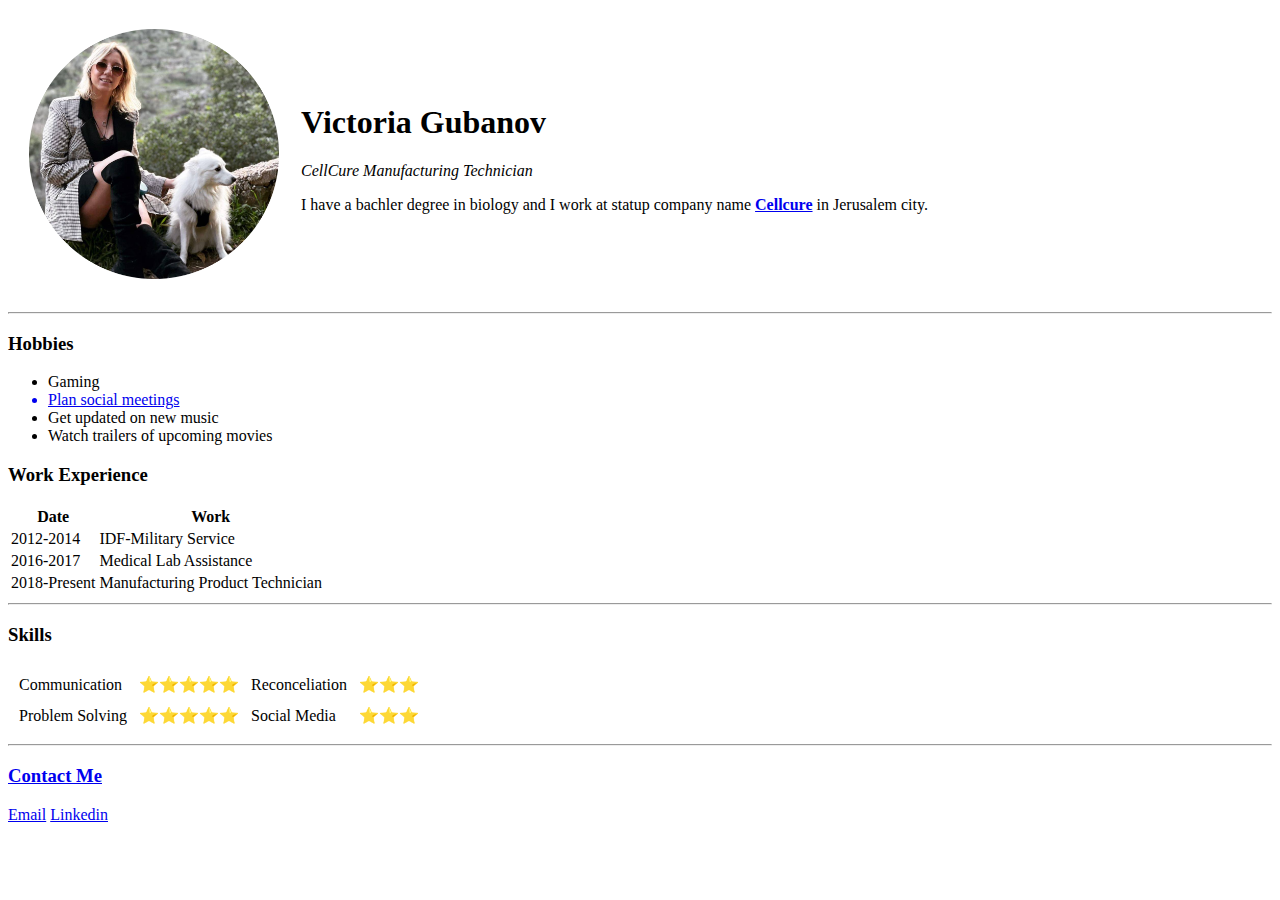
<file: index.html>
<!DOCTYPE html>
<html lang="en" dir="ltr">

<head>
  <meta charset="utf-8">
  <title>🌸Victoria Gubanov🌸</title>
</head>

<body>
  <table cellspacing=20>
    <tr>
      <td> <img src="imageonline-co-resizedimage.jpg" alt="Victoria Gubanov profile"></td>
      <td>
        <h1> Victoria Gubanov</h1>
        <p><em>CellCure Manufacturing Technician</em></p>
        <p>I have a bachler degree in biology and I work at statup company name <strong><a href="https://lineagecell.com/"> Cellcure</a></strong> in Jerusalem city.</p>
      </td>
    </tr>
  </table>

  <hr />
  <h3>Hobbies</h3>
  <ul>
    <li>Gaming</li>
    <a href="GentPIC.jpg">
      <li>Plan social meetings</li>
    </a>
    <li>Get updated on new music</li>
    <li>Watch trailers of upcoming movies</li>
  </ul>
  <h3>Work Experience</h3>
  <table>
    <thead cellSpacing=10>
      <tr>
        <th>Date</th>
        <th>Work</th>
      </tr>
      <tbody>
        <td>2012-2014</td>
        <td>IDF-Military Service</td>
      </tr>
    <tr>
      <td>2016-2017</td>
      <td>Medical Lab Assistance </td>
    </tr>

      <td>2018-Present</td>
      <td>Manufacturing Product Technician</td>
      </tbody>
    </thead>
  </table>
  <hr>
<h3>Skills</h3>
  <table cellSpacing=10>

    <tr>
      <td>Communication</td>
      <td>⭐⭐⭐⭐⭐</td>
      <td>Reconceliation</td>
      <td>⭐⭐⭐</td>
      </tr>
<tr>
  <td>Problem Solving</td>
  <td>⭐⭐⭐⭐⭐</td>
  <td>Social Media</td>
  <td>⭐⭐⭐</td>

  </tr>
  </table>
  <hr>
  <a href="Contact Me.html"><h3>Contact Me</h3></a>

  <a href="victoriagubanov@gmail.com">Email</a>
  <a href="www.linkedin.com/in/victoriagubanov">Linkedin</a>
</body>

</html>
</file>
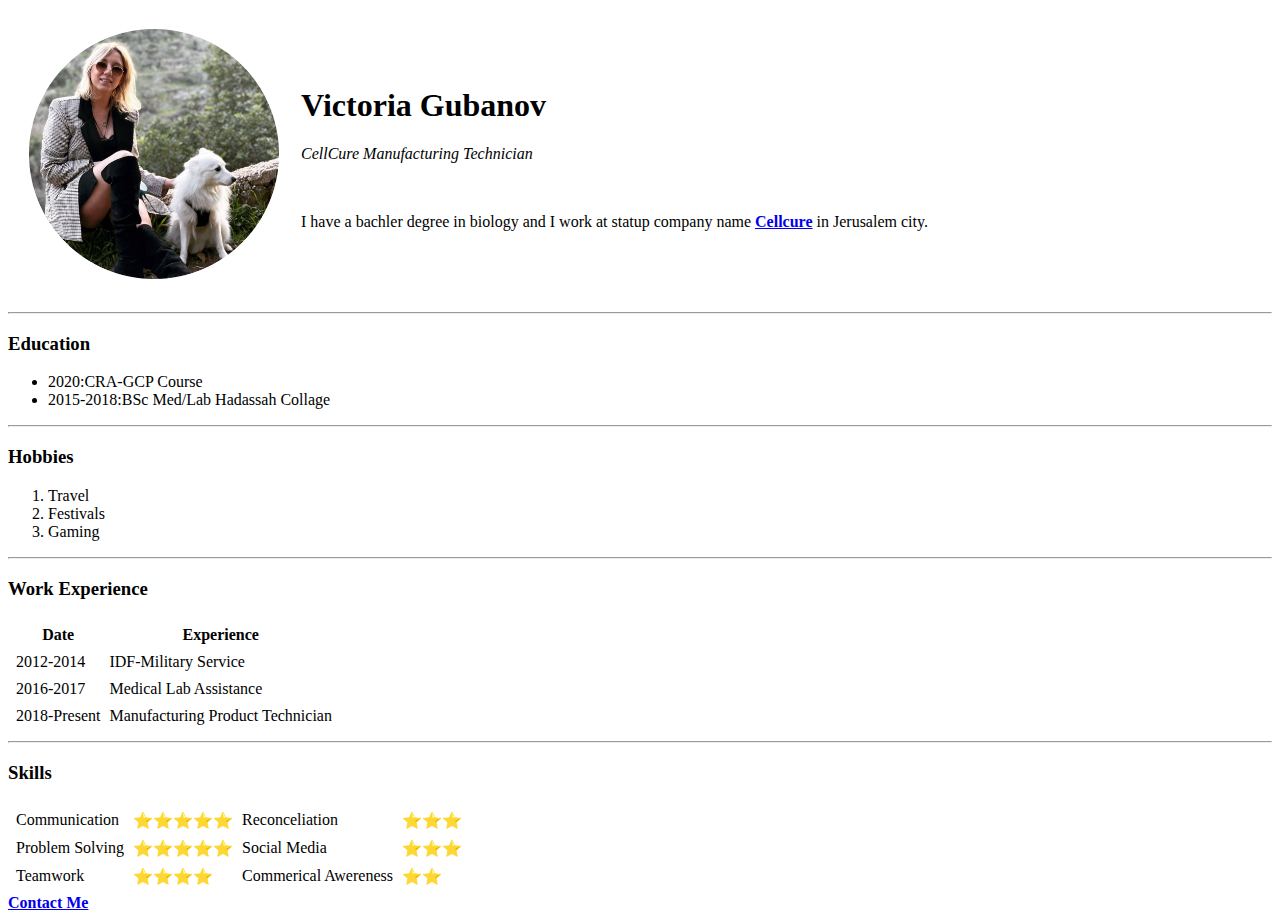
<file: HTML-Personal Site/Index.html>
<!DOCTYPE html> <!-- Tells us what is the version of HTML that we are using -->
<html lang="en" dir="ltr">

<head>
  <meta charset="utf-8"> <!-- Common Standart Unicoding that we should be usinf while working with HTML5 to allow everyone see the same symbols -->

  <title>🌸Vickilicious🌸</title>
</head>

<body>
  <table cellspacing=20><!-- cellSpacing we add inside the table to affect the whole table cells-->
    <tr>
<td><img src="imageonline-co-resizedimage.jpg" alt="Victoria Gubanov"></td>
<td><h1>Victoria Gubanov</h1>
  <p><em>CellCure Manufacturing Technician</em></p> <!-- the EM makes the font be "italic" -->
<br>
<p>I have a bachler degree in biology and I work at statup company name <strong><a href="http://www.cellcureneurosciences.com/"> Cellcure</a></strong> in Jerusalem city.</p>
</td>
    </tr>

  </table>
<hr>

<h3>Education</h3>
<ul><!-- "bullet point all the content bellow ul=UnOrdeList-->
  <li>2020:CRA-GCP Course</li>
<li>2015-2018:BSc Med/Lab Hadassah Collage</li>
</ul>
<hr>
<h3>Hobbies</h3>
<ol><!-- UnOrderList-->
  <li>Travel</li>
  <li>Festivals</li>
  <li>Gaming</li>
</ol>
<hr>
<h3>Work Experience</h3>

<table cellSpacing=7>
  <thead>
    <th>Date</th>
    <th>Experience</th>
  </thead>
  <tbody>
  <tr>
    <td>2012-2014</td>
    <td>IDF-Military Service</td>
  </tr>
<tr>
  <td>2016-2017</td>
  <td>Medical Lab Assistance </td>
</tr>

  <td>2018-Present</td>
  <td>Manufacturing Product Technician</td>

  </tbody>
<tfoot>

</tfoot>

</table>
<hr>
<h3>Skills</h3>
<table cellSpacing=7> <!-- We could also make a table inside table to get the same result -->
  <thead>

  </thead>
  <tbody>
    <tr>
      <td>Communication</td>
      <td>⭐⭐⭐⭐⭐</td>
      <td>Reconceliation</td>
      <td>⭐⭐⭐</td>
      </tr>
<tr>
  <td>Problem Solving</td>
  <td>⭐⭐⭐⭐⭐</td>
  <td>Social Media</td>
  <td>⭐⭐⭐</td>
</tr>
<tr>
  <td>Teamwork</td>
  <td>⭐⭐⭐⭐</td>

  <td>Commerical Awereness</td>
  <td>⭐⭐</td>
</tr>
  </tbody>
</table>
<strong><a href="Contact Me.html">Contact Me</a></strong>
</body>

</html>
</file>
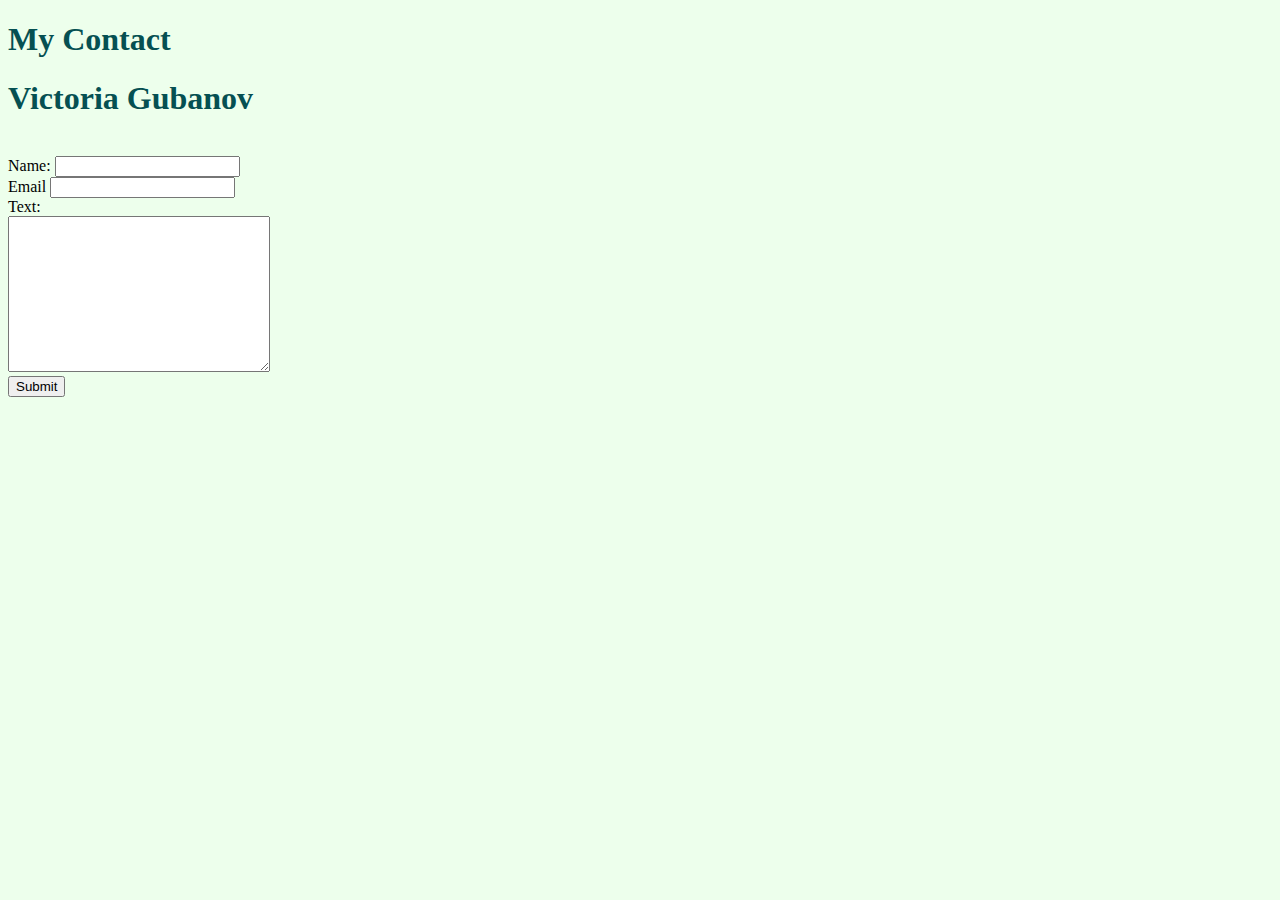
<file: Contact Me.html>
<!DOCTYPE html>
<html lang="en" dir="ltr">
  <head>
    <meta charset="utf-8">
    <title>Victoria Gubanov</title>
    <link rel="stylesheet" href="css/style.css">

  </head>
  <body>
  <h1>My Contact</h1>
  <h1><strong>Victoria Gubanov</strong></h1><br>

<form class="" action="mailto:victoriagubanov@gmail.com" method="post" enctype="text/plain">
  <label for="">Name:</label>
  <input type="text" name="fname" value=""><br>
  <label for="Email:">Email</label>
  <input type="email" name="" value=""><br>
  <label for="Text Me">Text:</label><br>
<textarea name="Text Me" rows="10" cols="30"></textarea><br>
<input type="submit" name="" value="Submit">
</form>

</html>
</file>
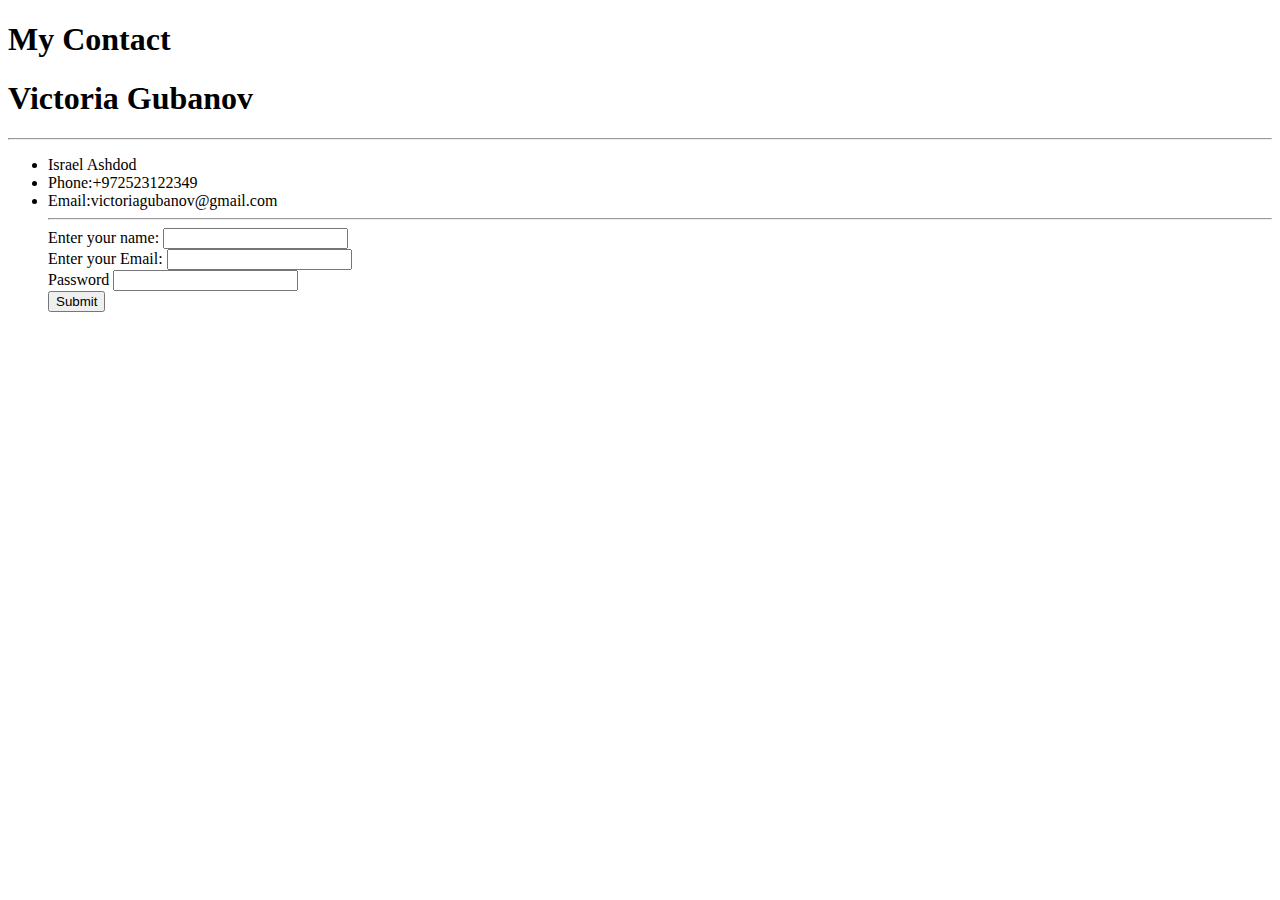
<file: HTML-Personal Site/Contact Me.html>
<!DOCTYPE html>
<html lang="en" dir="ltr">
  <head>
    <meta charset="utf-8">
    <title>Victoria Gubanov</title>
  </head>
  <body>
  <h1>My Contact</h1>
  <h1><strong>Victoria Gubanov</strong></h1>
  <hr>
  <ul>
    <li>Israel Ashdod</li>
    <li>Phone:+972523122349</li>
    <li>Email:victoriagubanov@gmail.com</li>
<hr>
<form class="" action="index.html" method="post">
  <label for="name">Enter your name:</label><!--Inside the <label> we write what we want the user to type in.-->
  <input type="text" name="" value=""><br>
<label for="email">Enter your Email:</label>
<input type="text" name="" value=""><br>
<label for="password">Password</label>
<input type="password" name="" value=""><br>
<input type="submit" name="" value="Submit">

</form>
  </ul>
  </body>
</html>
</file>
<file: css/style.css>
body {
background-color: #EDFFEC;
}
hr {
  border-style: none;
  border-top: dotted;
  border-color: grey;
  border-width: 10px;
  width: 5%;
}
h1 {
  font-weight: bold;
  color: #055052;
}
h3 {
  font-weight: bold;
  color: #055052;
}
</file>
